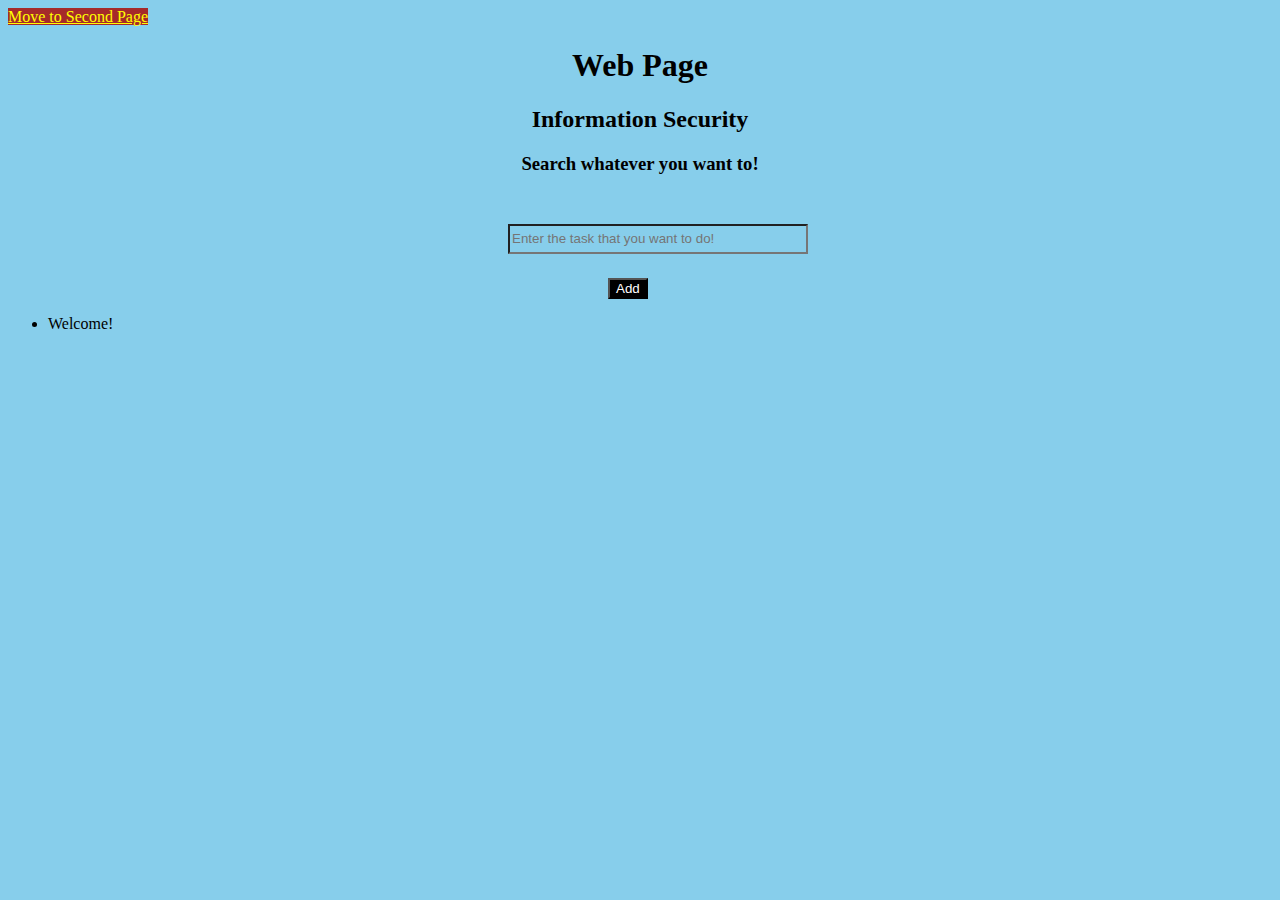
<file: index.html>
<html lang="en">
<head>
    <meta charset="UTF-8">
    <meta http-equiv="X-UA-Compatible" content="IE=edge">
    <meta name="viewport" content="width=device-width, initial-scale=1.0">
    <link rel="stylesheet" href="styles.css">
    <title>Document</title>
    <script src="https://ajax.googleapis.com/ajax/libs/jquery/3.6.0/jquery.min.js"></script>
</head>
<body>
    <a class="second-page" href="index1.html">Move to Second Page</a>
    <h1>Web Page </h1>
    <h2>Information Security</h2>
    <h3>Search whatever you want to!</h3>
    <input type="text" id="searched-for" name="query" placeholder="Enter the task that you want to do!"><br><br><br><br>
    <button onclick="addToList()">Add</button>
    <ul>
        <li>Welcome!</li>
    </ul>
    <script src="main.js"></script>
</body>
</html>
</file>
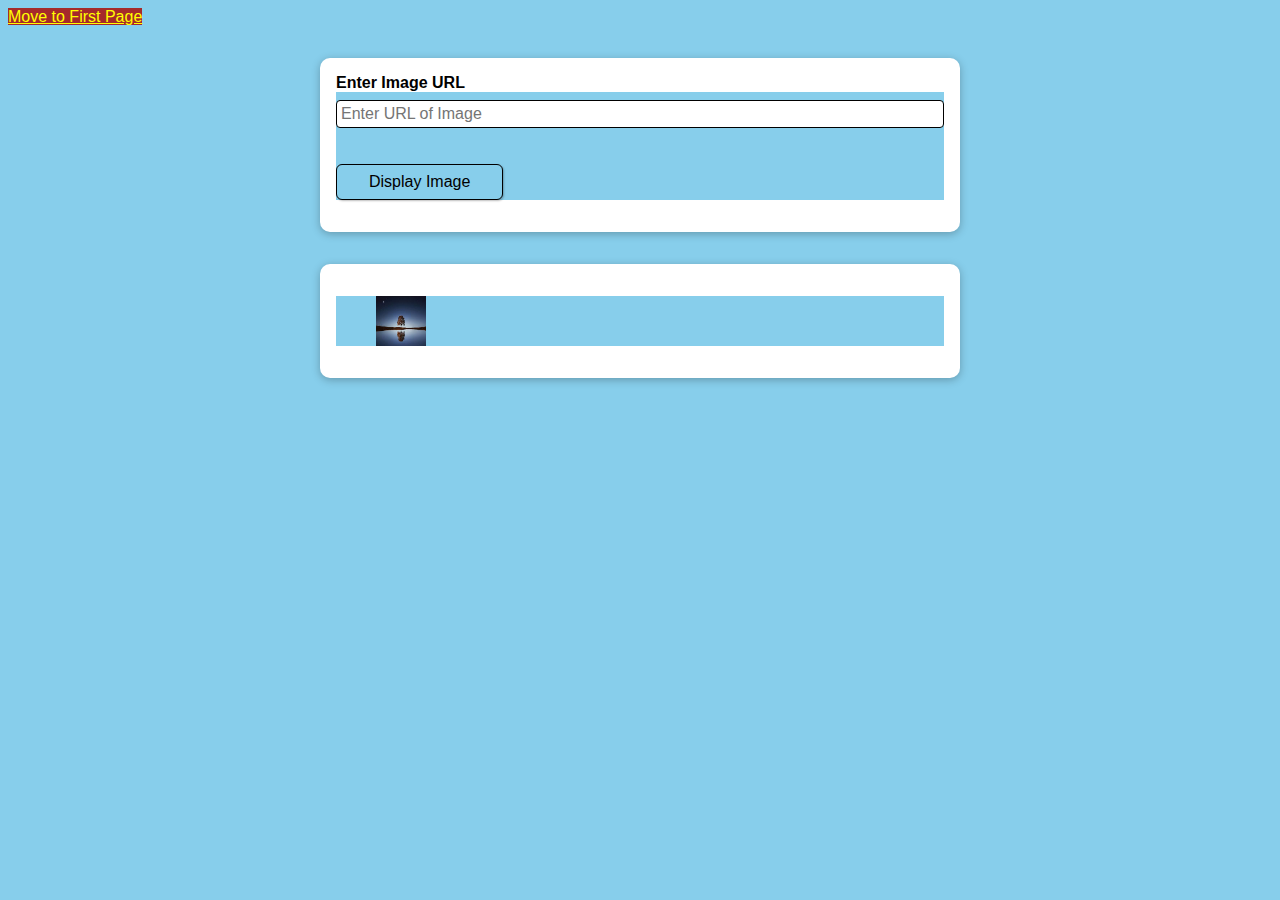
<file: index1.html>
<html lang="en">
<head>
    <meta charset="UTF-8">
    <meta http-equiv="X-UA-Compatible" content="IE=edge">
    <meta name="viewport" content="width=device-width, initial-scale=1.0">
    <title>Document</title>
    <link rel="stylesheet" href="styles1.css">
</head>
<body>
    <a class="first-page" href="index.html">Move to First Page</a>
    <section>
        <form>
            <div class="control-form">
                <label for="message-image">Enter Image URL</label>
                <input type="text" id="image" name="image" placeholder="Enter URL of Image"/>
            </div>
            <br><br>
            <button type="submit">Display Image</button>
        </form>
    </section>
    <section id="user-messages">
        <ul id="list">
            <img src="download.jpg">
        </ul>
    </section>
    <script src="main1.js"></script>
</body>
</html>
</file>
<file: styles.css>
* {
    background-color: skyblue;
}
h1,h2,h3 {
    text-align: center;
}
#searched-for {
    position:relative;
    height:30px;
    width:300px;
    left:500px;
    top:30px;
}
button {
    position:relative;
    left:600px;
    background-color: black;
    color:white;
}
a {
    background-color: brown;
    color:yellow;
}
</file>
<file: styles1.css>
* {
    box-sizing: border-box;
    background-color: skyblue;
  }
  
html {
    font-family: sans-serif;
}
a {
    background-color: brown;
    color:yellow;
}
section {
    margin: 2rem auto;
    width: 90%;
    max-width: 40rem;
    border-radius: 10px;
    box-shadow: 0 2px 8px rgba(0, 0, 0, 0.26);
    background-color: white;
    padding: 1rem;
}
.control-form input,
.control-form label {
  display: block;
  width: 100%;
  font: inherit;
  background-color: white;
}
.control-form label {
  font-weight: bold;
  margin-bottom: 0.5rem;
}

.control-form input
{
  border: 1px solid black;
  padding: 0.25rem;
  border-radius: 4px;
}
.control-form input:focus
{
  border-color: #ffbb00;
  outline: none;
  background-color: #fcecc1;
}
img {
    height:50px;
    width:50px;
}
button {
  cursor: pointer;
  font: inherit;
  border-radius: 6px;
  border: 1px solid black;
  background-color: skyblue;
  color: black;
  padding: 0.5rem 2rem;
  box-shadow: 1px 1px 2px rgba(0, 0, 0, 0.26);
}
</file>
